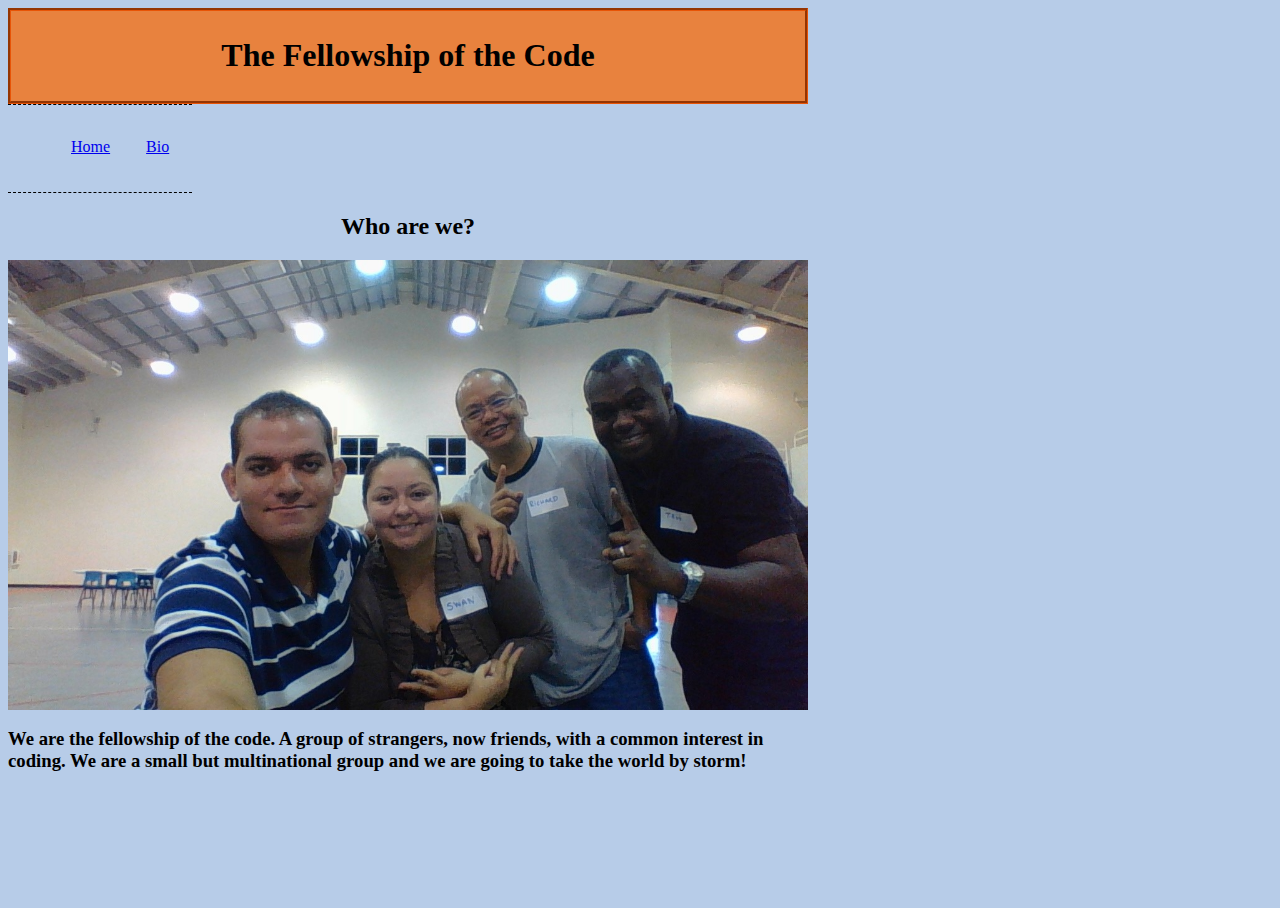
<file: index.html>
<html>
 <head>
   <link href="index.css" type="text/css" rel="stylesheet">
 </head>
 <body>
   <header>
     <h1>
       The Fellowship of the Code
     </h1>
   </header>
   <nav>
     <ul>
       <li>
         <a href="index.html">Home</a>
       </li>
       <li>
         <a href="bio.html">Bio</a>
       </li>
     </ul>
   </nav>
   <section>
      <div style="text-align: center"><h2>Who are we?</h2></div>
         <img width="100%" height="50%" src="group.JPG">
       <h3>We are the fellowship of the code. A group of strangers, now friends,
       with a common interest in coding. We are a small but multinational group
       and we are going to take the world by storm!</h3>
   </section>
 </body>
</html>
</file>
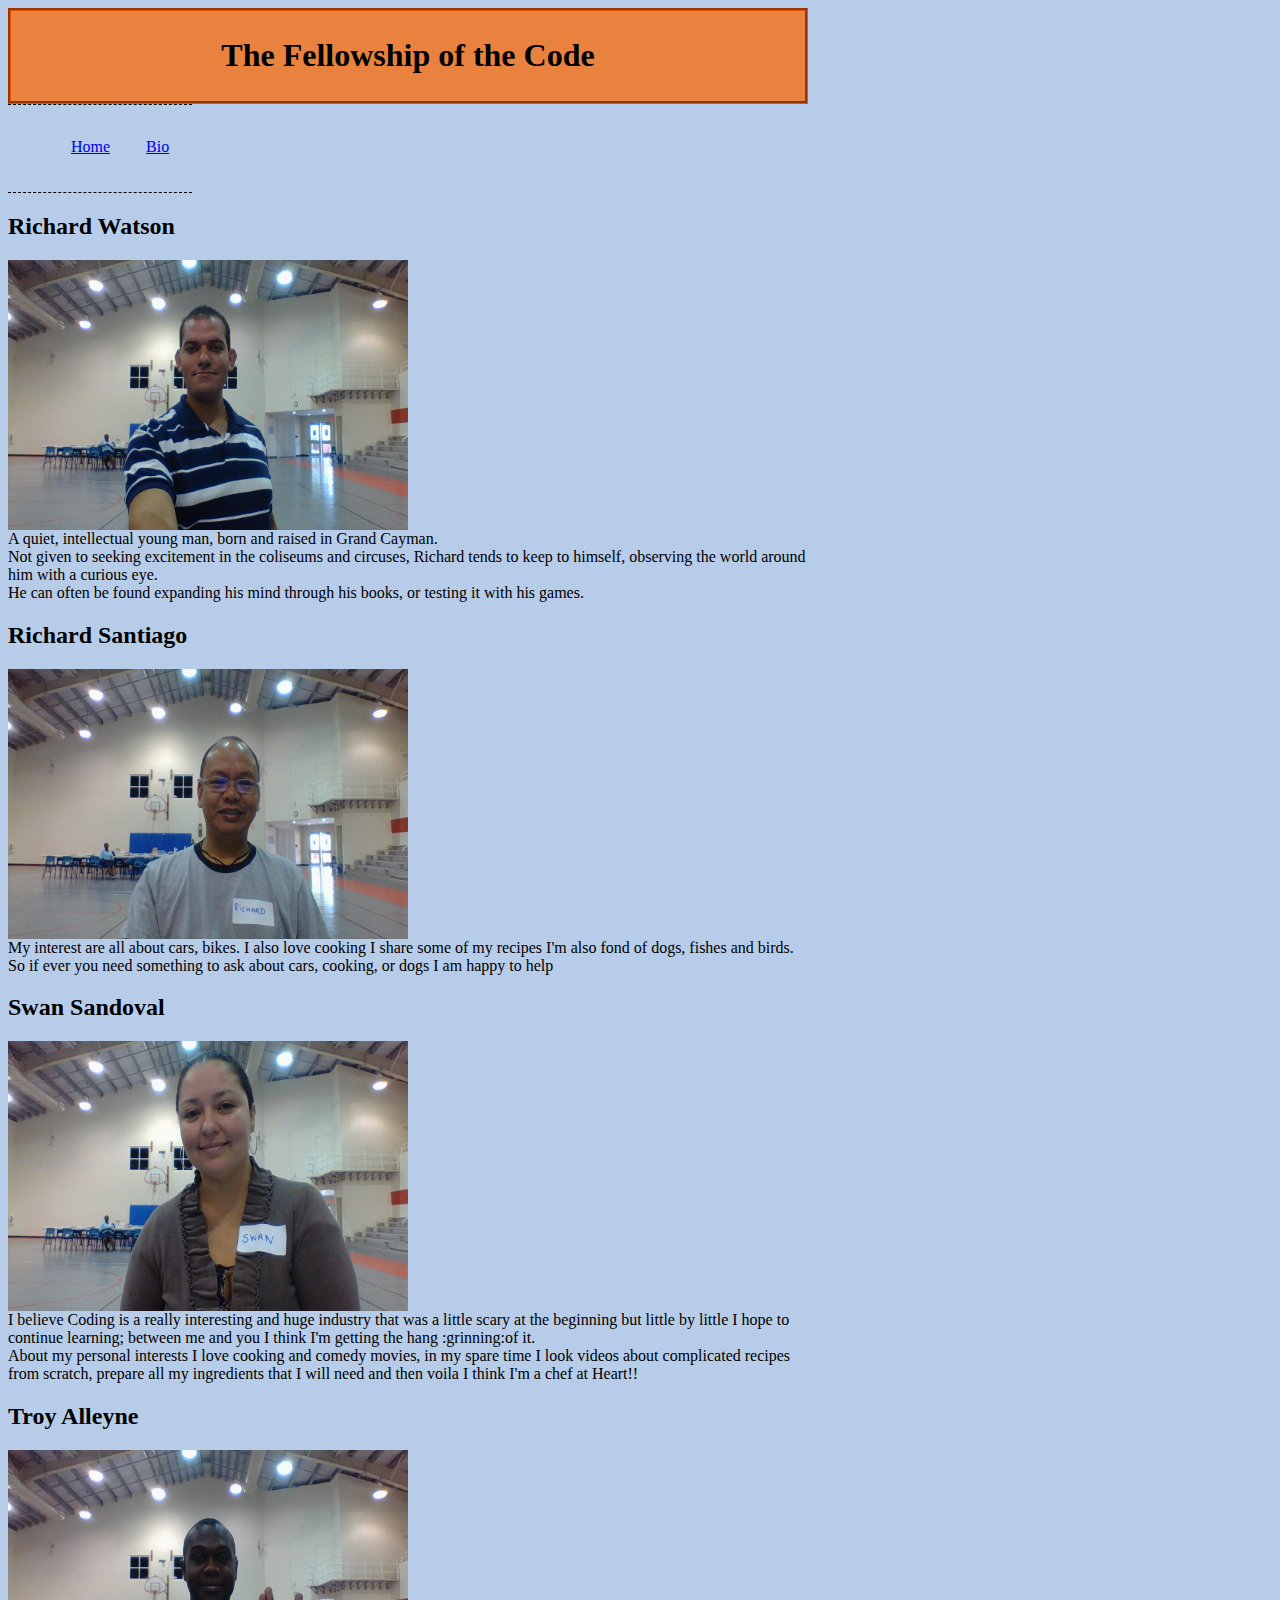
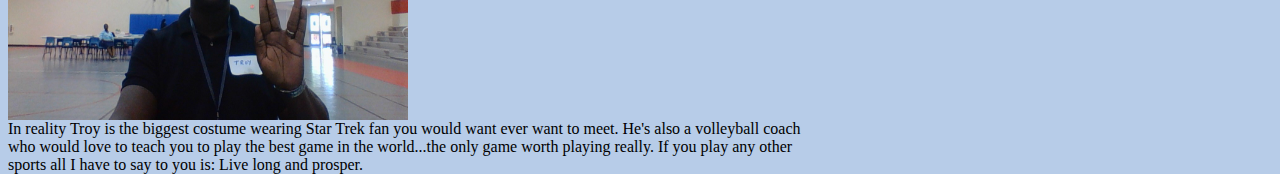
<file: bio.html>
<html>
<head>
  <link href="index.css" type="text/css" rel="stylesheet">
</head>
<body>
  <header>
    <h1>The Fellowship of the Code</h1>
  </header>
  <nav>
    <ul>
      <li>
        <a href="index.html">Home</a>
      </li>
      <li>
        <a href="bio.html">Bio</a>
      </li>
    </ul>
  </nav>
  <section>

    <h2>Richard Watson</h2>
    <img width="50%" height="30%" src="richardw.JPG"><br>
    A quiet, intellectual young man, born and raised in Grand Cayman.<br>
    Not given to seeking excitement in the coliseums and circuses, Richard tends to keep to himself, observing the world around him with a curious eye.<br>
    He can often be found expanding his mind through his books, or testing it with his games.

    <h2>Richard Santiago</h2>
    <img width="50%" height="30%" src="richards.JPG"><br>
    My interest are all about cars, bikes. I also love cooking I share some of my recipes
    I'm also fond of dogs, fishes and birds.<br>
    So if ever you need something to ask about cars, cooking, or dogs I am happy to help

    <h2>Swan Sandoval</h2>
    <img width="50%" height="30%" src="swan.JPG"><br>
    I believe Coding is a really interesting and huge industry that was a little scary at the beginning but little by little I hope to continue learning; between me and you I think I'm getting the hang :grinning:of it.<br>
    About my personal interests I love cooking and comedy movies, in my spare time I look videos about complicated recipes from scratch, prepare all my ingredients that I will need and then voila I think I'm a chef at Heart!!

    <h2>Troy Alleyne</h2>
    <img width="50%" height="30%" src="troy2.JPG"><br>
    In reality Troy is the biggest costume wearing Star Trek fan you would want ever want to meet. He's also a volleyball coach who would love to teach you to play the best game in the world...the only game worth playing really. If you play any other sports all I have to say to you is: Live long and prosper.


  </section>
</body>
</html>
</file>
<file: index.css>
/* Note to students: Some properties are given to you to fill out,
others you can modify as they stand, and if you have time,
there are definitely some properties you should add!*/

    html {
      height: 100%;
      background-color: #B7CCE8
    }
    body {
       width: 800px;
       height: 100%;
    }

    header {
        border-style: groove;
        border-width: medium;;
        border-color: #E85406;
        background-color: #E8823E ;
        padding: 5px;
        font-size: ;
        text-align: center;
        display: block;
    }
    nav {
      padding: 5px;
      border-style: dashed none dashed none;
      border-width: thin;
        float: left;
    }
    nav ul {
        padding: ;
        float: left;
        border-bottom: ;
        list-style-type: none;
    }
    nav li {
        float: left;
    }
    nav li a {
        display: block;
        height: 25px;
        padding: 12px 18px 8px 18px;
        vertical-align: middle;
    }
    a {
        color: ;
    }
    section {
        /*border-style: dashed;
        border-width: thin;*/
        width: 100%;
        display: inline-block;
        float: left;
    }
    aside {
        width: 17%;
        display: inline-block;
        background-color:;
        padding:;
        min-height: 100%;
    }
    aside ul {
        list-style-type: none;
    }
    footer {
        width: 790px;
        background-color:;
        color:;
        clear: both;
        display: block;
    }
</file>
